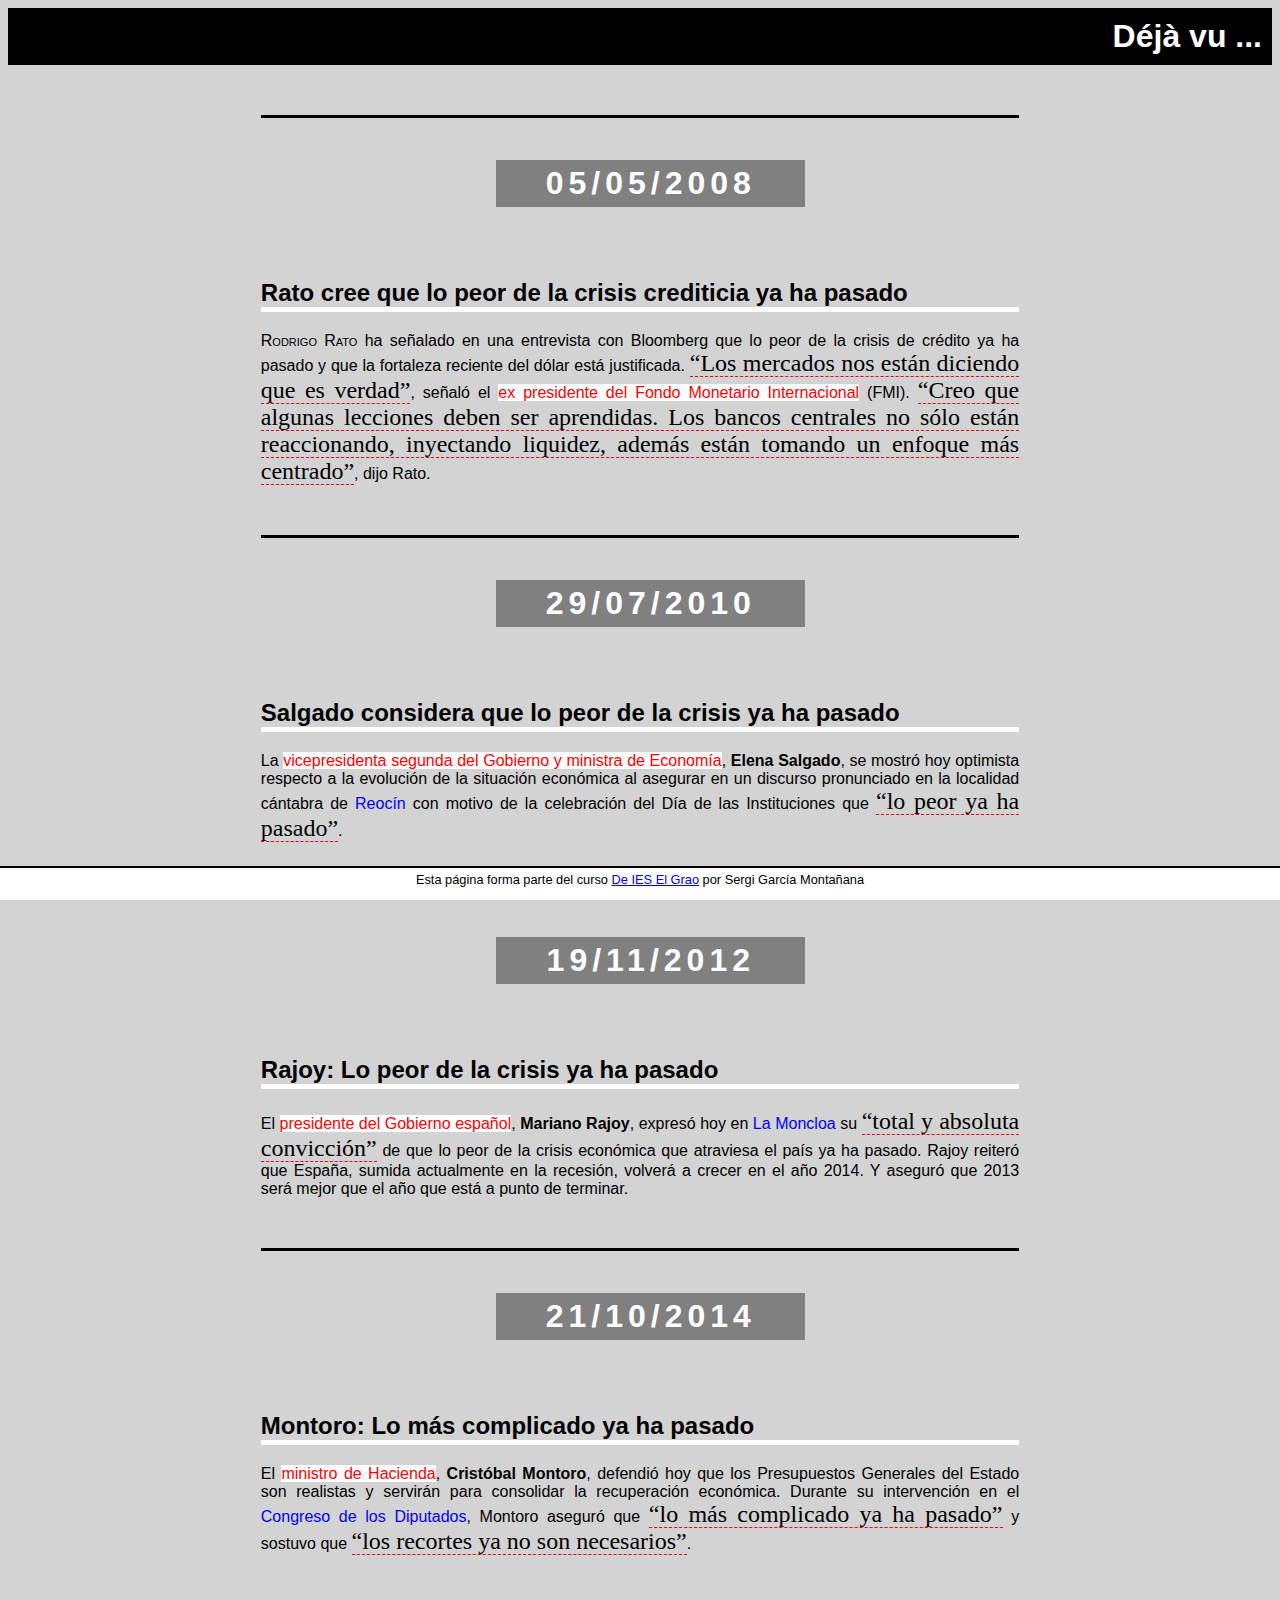
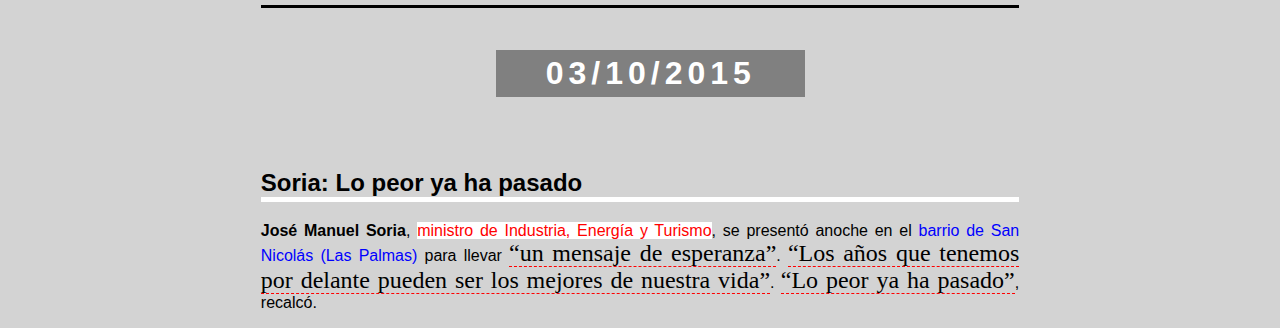
<file: DejaVu/WebContent/DejaVu.html>
<!DOCTYPE html>
<html>
<head>
<meta charset="utf-8">
<title>Déjà vu</title>
<meta name="viewport" content="width=device-width, initial-scale=1.0">
<link rel="stylesheet" href="DejaVu.css" title="Color">
</head>

<body>
	<h1>Déjà vu ...</h1>
	<section class="ffecha">
		<p class="fecha">05/05/2008</p>
	</section>
	<h2>Rato cree que lo peor de la crisis crediticia ya ha pasado</h2>

	<p>
		<span class="str">Rodrigo Rato</span> ha señalado en una entrevista
		con Bloomberg que lo peor de la crisis de crédito ya ha pasado y que
		la fortaleza reciente del dólar está justificada. <q>Los mercados
			nos están diciendo que es verdad</q>, señaló el <span class="cargo">ex
			presidente del Fondo Monetario Internacional</span> (FMI). <q>Creo que
			algunas lecciones deben ser aprendidas. Los bancos centrales no sólo
			están reaccionando, inyectando liquidez, además están tomando un
			enfoque más centrado</q>, dijo Rato.
	</p>
	<section class="ffecha">

		<p class="fecha">29/07/2010</p>
	</section>
	<h2>Salgado considera que lo peor de la crisis ya ha pasado</h2>

	<p>
		La <span class="cargo">vicepresidenta segunda del Gobierno y
			ministra de Economía</span>, <strong>Elena Salgado</strong>, se mostró hoy
		optimista respecto a la evolución de la situación económica al
		asegurar en un discurso pronunciado en la localidad cántabra de <span
			class="lugar">Reocín</span> con motivo de la celebración del Día de
		las Instituciones que <q>lo peor ya ha pasado</q>.
	</p>
	<section class="ffecha">

		<p class="fecha">19/11/2012</p>
	</section>
	<h2>Rajoy: Lo peor de la crisis ya ha pasado</h2>

	<p>
		El <span class="cargo">presidente del Gobierno español</span>, <strong>Mariano
			Rajoy</strong>, expresó hoy en <span class="lugar">La Moncloa</span> su <q>total
			y absoluta convicción</q> de que lo peor de la crisis económica que
		atraviesa el país ya ha pasado. Rajoy reiteró que España, sumida
		actualmente en la recesión, volverá a crecer en el año 2014. Y aseguró
		que 2013 será mejor que el año que está a punto de terminar.
	</p>
	<section class="ffecha">
		<p class="fecha">21/10/2014</p>
	</section>
	<h2>Montoro: Lo más complicado ya ha pasado</h2>

	<p>
		El <span class="cargo">ministro de Hacienda</span>, <strong>Cristóbal
			Montoro</strong>, defendió hoy que los Presupuestos Generales del Estado son
		realistas y servirán para consolidar la recuperación económica.
		Durante su intervención en el <span class="lugar">Congreso de
			los Diputados</span>, Montoro aseguró que <q>lo más complicado ya ha
			pasado</q> y sostuvo que <q>los recortes ya no son necesarios</q>.
	</p>
	<section class="ffecha">

		<p class="fecha">03/10/2015</p>
	</section>
	<h2>Soria: Lo peor ya ha pasado</h2>

	<p>
		<strong>José Manuel Soria</strong>, <span class="cargo">ministro
			de Industria, Energía y Turismo</span>, se presentó anoche en el <span
			class="lugar">barrio de San Nicolás (Las Palmas)</span> para llevar <q>un
			mensaje de esperanza</q>. <q>Los años que tenemos por delante pueden
			ser los mejores de nuestra vida</q>. <q>Lo peor ya ha pasado</q>,
		recalcó.
	</p>
	<p class="grao">
		Esta página forma parte del curso <a
			href="https://mestreacasa.gva.es/web/ieselgrao/inicio">De IES El Grao</a> por Sergi García Montañana</p>
</body>
</html>
</file>
<file: DejaVu/WebContent/DejaVu.css>
body {
	background-color: lightgray;
	font-family: sans-serif;
	text-align: justify;
}

h1 {
	margin: 0;
	padding: 10px;
	background-color: black;
	color: white;
	text-align: right;
}

h2 {
	margin-left: 20%;
	margin-right: 20%;
	border-bottom: white 5px solid;
}

p {
	margin-left: 20%;
	margin-right: 20%;
}

.ffecha {
	border-top: black 3px solid;
	text-align: center;
	padding: 20px;
	margin-top: 50px;
	padding-top: 10px;
	margin-left: 20%;
	margin-right: 20%;
}

.fecha {
	padding: 5px;
	background-color: gray;
	color: white;
	font-size: 200%;
	font-weight: bold;
	letter-spacing: 5px;
	margin-left: 30%;
	margin-right: 27%;
}

.str {
	font-variant: small-caps;
}

q {
	border-bottom: red 1px dashed;
	font-family: serif;
	font-size: 150%;
}

.cargo {
	background-color: white;
	color: red;
}

.lugar {
	color: blue;
}

.grao {
	position: fixed;
	bottom: 0;
	left: 0;
	clear: both;
	width: 100%;
	height: 24px;
	margin: 0;
	padding: 4px 0 4px;
	border-top: black 2px solid;
	background-color: white;
	color: black;
	font-family: sans-serif;
	font-size: 12.8px;
	text-align: center;
}
</file>
